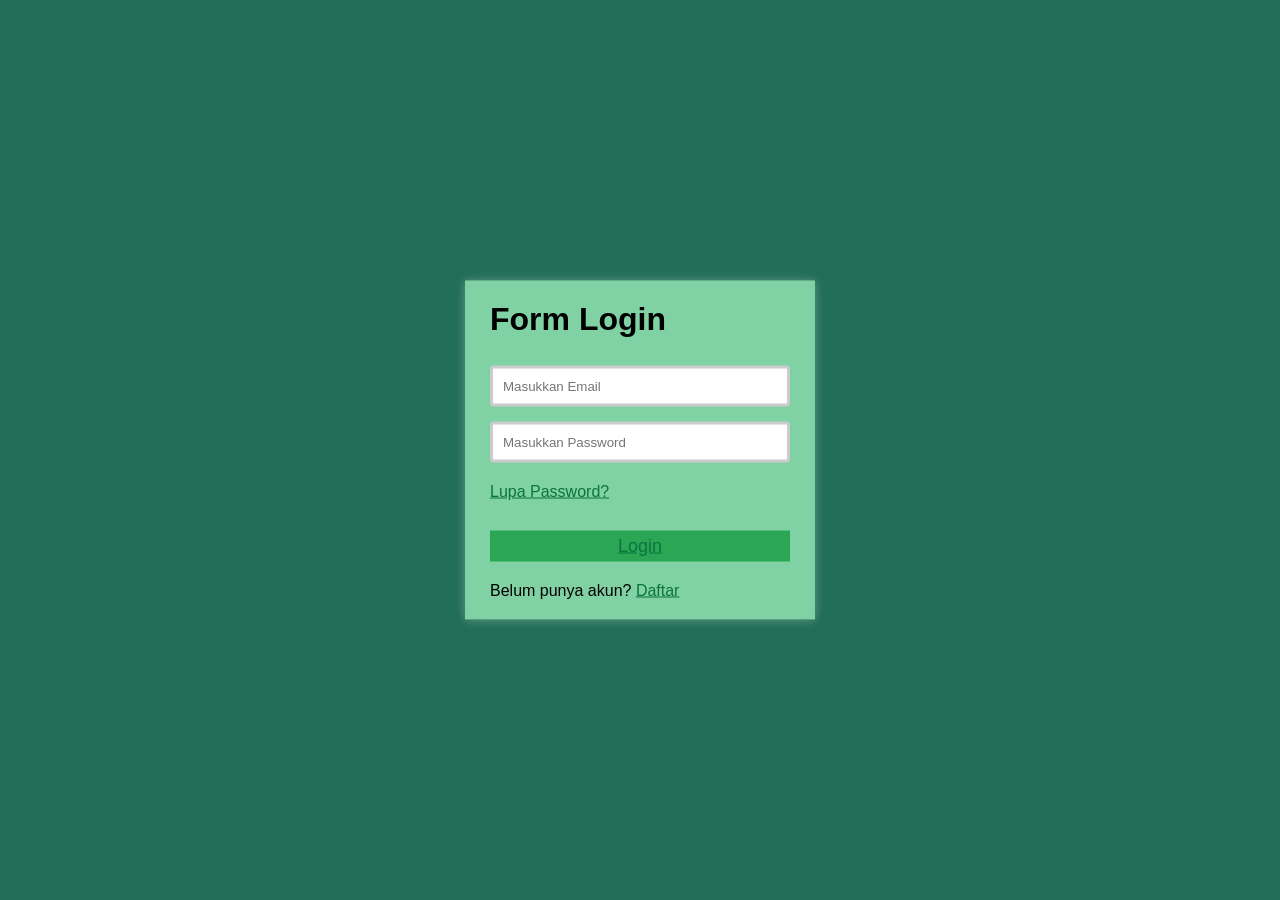
<file: index.html>
<html>
    <head>
        <title>Login</title>
        <link rel="stylesheet" href="index.css">
    </head>
    <body>

        <div class="login">
            <h1> Form Login</h1>
            <form>
                <label></label><br>
                <input type="text" id="username" : nama="Masukkan Email" placeholder="Masukkan Email" required>
                <label></label>
                <input type="password" id="password" : nama="Masukkan Password " placeholder="Masukkan Password" required><br>
                <a href="index2.html">Lupa Password?</a><br>
                <button><a href="index1.html">Login</a></button><br>
                <p>Belum punya akun? <a href="#">Daftar</a></p>
            </form>
        </div>
    </body>
</html>
</file>
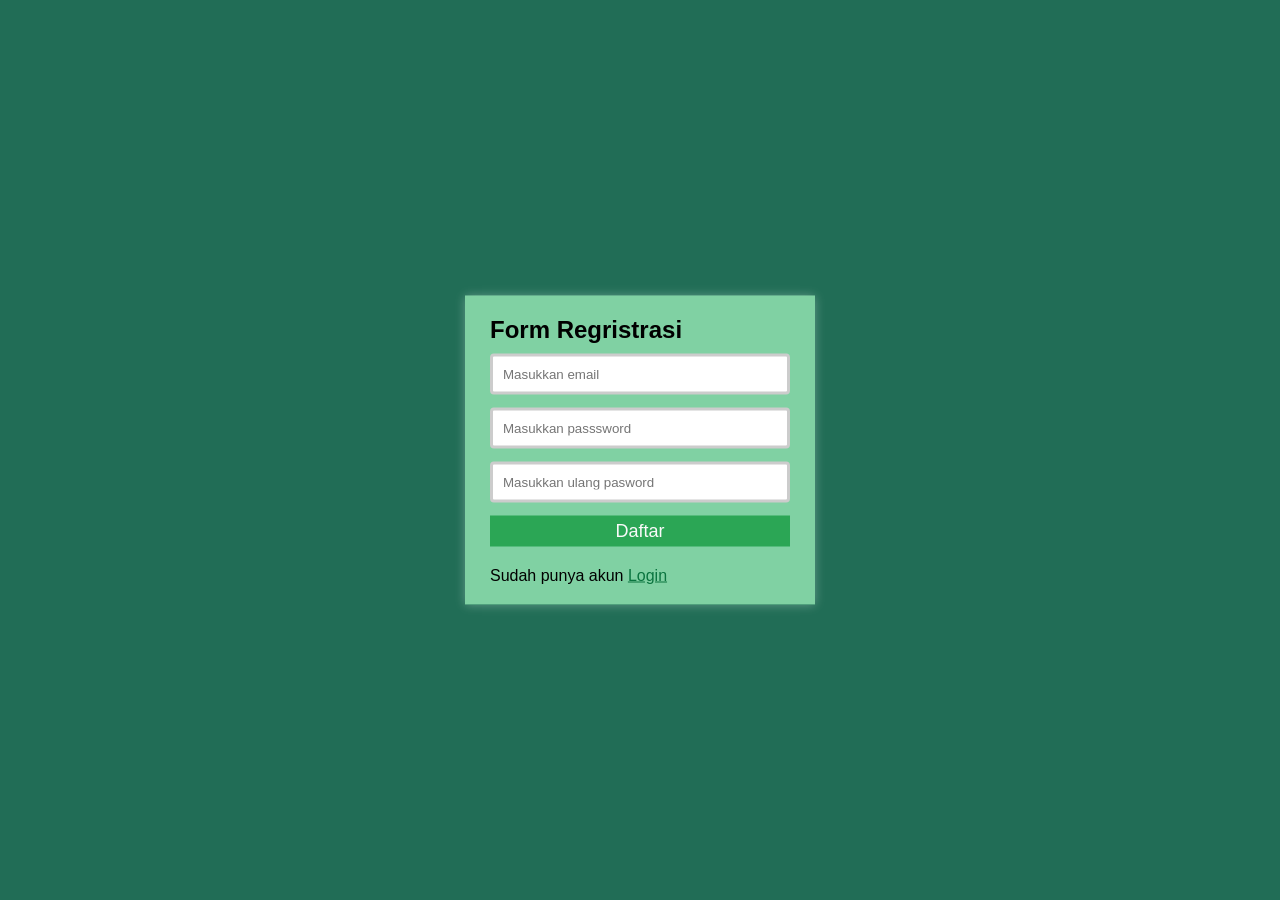
<file: index1.html>
<html>
    <head>
        <title>Regristrasi</title>
        <link rel="stylesheet" href="index1.css">
    </head>
    <body>
        <div class="regis">
            <h2>Form Regristrasi</h2>
            <form>
            <label></label>
            <input type="email" id="email" placeholder="Masukkan email" required>
            <label></label>
            <input type="password" placeholder="Masukkan passsword" required>
            <label></label>
            <input type="password" placeholder="Masukkan ulang pasword" required>
            <button>Daftar</button>
            <p>Sudah punya akun <a href="login.html">Login</a></p>
            </form>
        </div>
    </body>
</html>
</file>
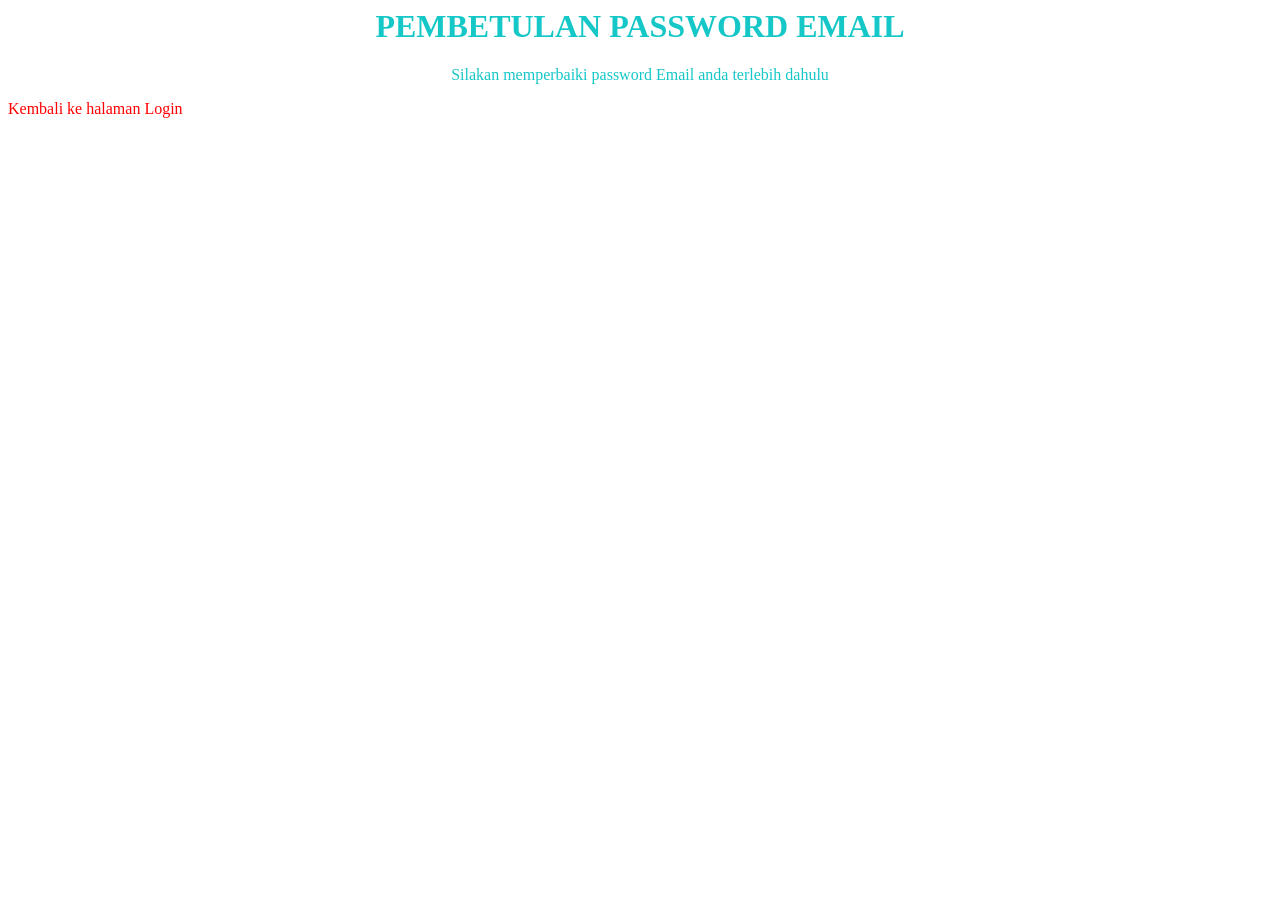
<file: index2.html>
<html>
    <head>
        <title>Penturan Email</title>
    </head>
    <style>
       h1 {
        text-align: center;
        color: rgb(22, 199, 199);
       }
       p{
        text-align: center;
        color: rgb(22, 199, 199);
       }
       a{
        color: red;
        text-decoration: none;
       }
    </style>
    <body>
        <h1 >PEMBETULAN PASSWORD EMAIL</h1>
        <p>Silakan memperbaiki password Email anda terlebih dahulu </p>
        <a href="index.html" align="center">Kembali ke halaman Login</a>
    </body>
</html>
</file>
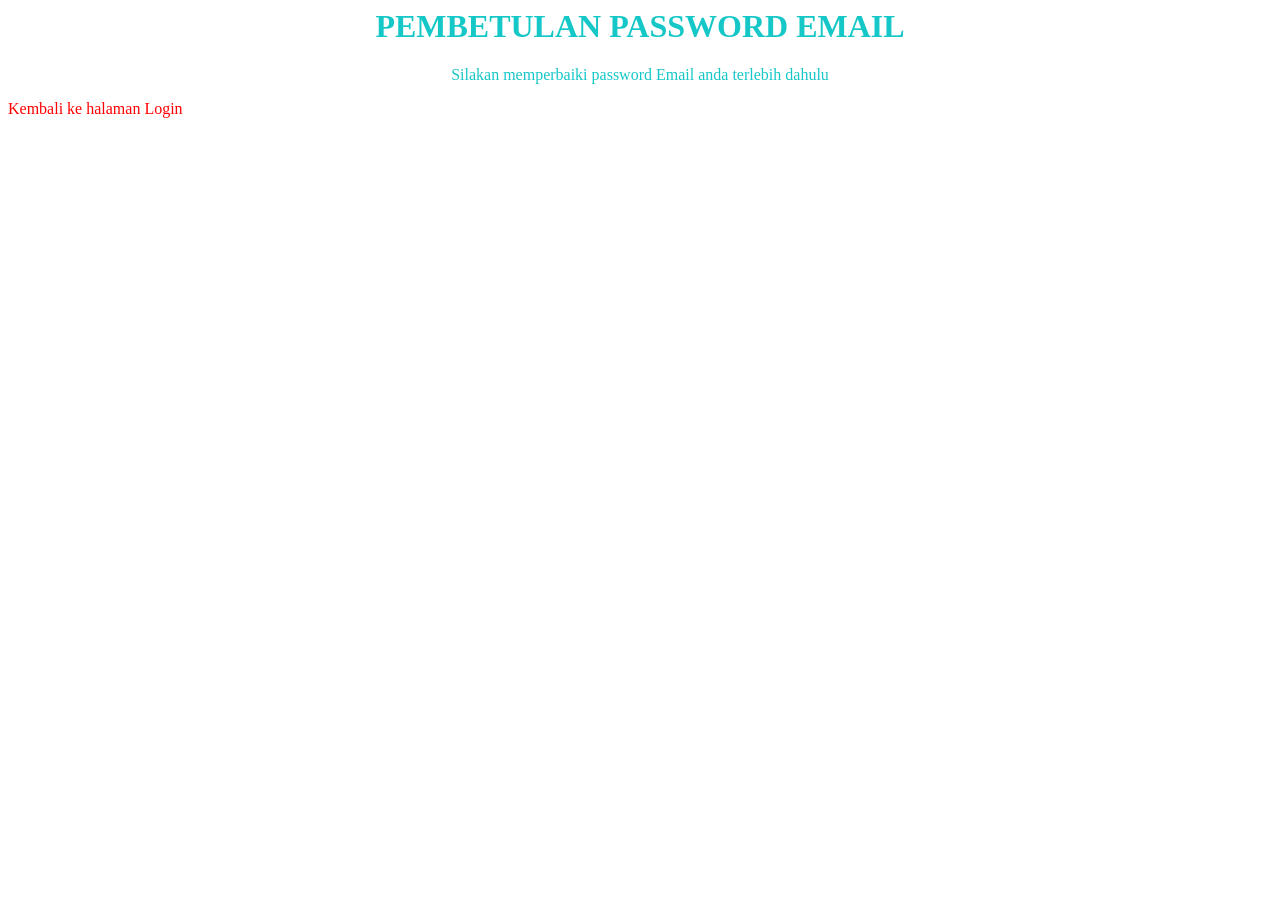
<file: index3.html>
<html>
    <head>
        <title>Penturan Email</title>
    </head>
    <style>
       h1 {
        text-align: center;
        color: rgb(22, 199, 199);
       }
       p{
        text-align: center;
        color: rgb(22, 199, 199);
       }
       a{
        color: red;
        text-decoration: none;
       }
    </style>
    <body>
        <h1 >PEMBETULAN PASSWORD EMAIL</h1>
        <p>Silakan memperbaiki password Email anda terlebih dahulu </p>
        <a href="login.html" align="center">Kembali ke halaman Login</a>
    </body>
</html>
</file>
<file: index.css>
*{
    margin:0;
    padding: 0;
    outline: 0;
    font-family: 'Open Sans',sans-serif;
}
body{
    height: 100vh;
    background-color: rgba(4, 90, 64, 0.884) ;
    background-size: cover;
    background-position: center;
    background-repeat: no-repeat;
}

.login {
    position: absolute;
    left: 50%;
    top: 50%;
    transform: translate(-50%,-50%);
    padding: 20px 25px;
    width: 300px;
    background-color: rgba(168, 253, 196, 0.7);
    box-shadow: 0 0 10px rgba(255,255,255,.3);
}
.login form button {
    width: 100%;
    padding: 5px 0;
    border:none;
    background-color: rgb(8, 148, 54, 0.7);
    font-size: 18px;
    color: #fafafa;
    margin-top: 30px;
    margin-bottom: 20px;
}

input[type="text"] {
    width: 100%;
    padding: 10px;
    margin: 10px 0;
    margin-bottom: 5px;
    border: 3px solid #ccc;
    border-radius: 4px;
    box-sizing: border-box;
}
input[type="password"] {
    width: 100%;
    padding: 10px;
    margin: 10px 0;
    margin-bottom: 20px;
    border: 3px solid #ccc;
    border-radius: 4px;
    box-sizing: border-box;
}
a {
    color:rgb(10, 116, 63);
      }
</file>
<file: index1.css>
*{
    margin:0;
    padding: 0;
    outline: 0;
    font-family: 'Open Sans',sans-serif;
}
body{
    height: 100vh;
    background-color: rgba(4, 90, 64, 0.884) ;
    background-size: cover;
    background-position: center;
    background-repeat: no-repeat;
}

.regis {
    position: absolute;
    left: 50%;
    top: 50%;
    transform: translate(-50%,-50%);
    padding: 20px 25px;
    width: 300px;
    background-color: rgba(168, 253, 196, 0.7);
    box-shadow: 0 0 10px rgba(255,255,255,.3);
}
.regis form button {
    width: 100%;
    padding: 5px 0;
    border:none;
    background-color: rgb(8, 148, 54, 0.7);
    font-size: 18px;
    color: #fafafa;
    margin-top: 10px;
    margin-bottom: 20px;
}

input[type="email"] {
    width: 100%;
    padding: 10px;
    margin: 10px 0;
    margin-bottom: 3px;
    border: 3px solid #ccc;
    border-radius: 4px;
    box-sizing: border-box;
}
input[type="password"] {
    width: 100%;
    padding: 10px;
    margin: 10px 0;
    margin-bottom: 3px;
    border: 3px solid #ccc;
    border-radius: 4px;
    box-sizing: border-box;
}
a{
    color: rgb(10, 116, 63);
}
</file>
